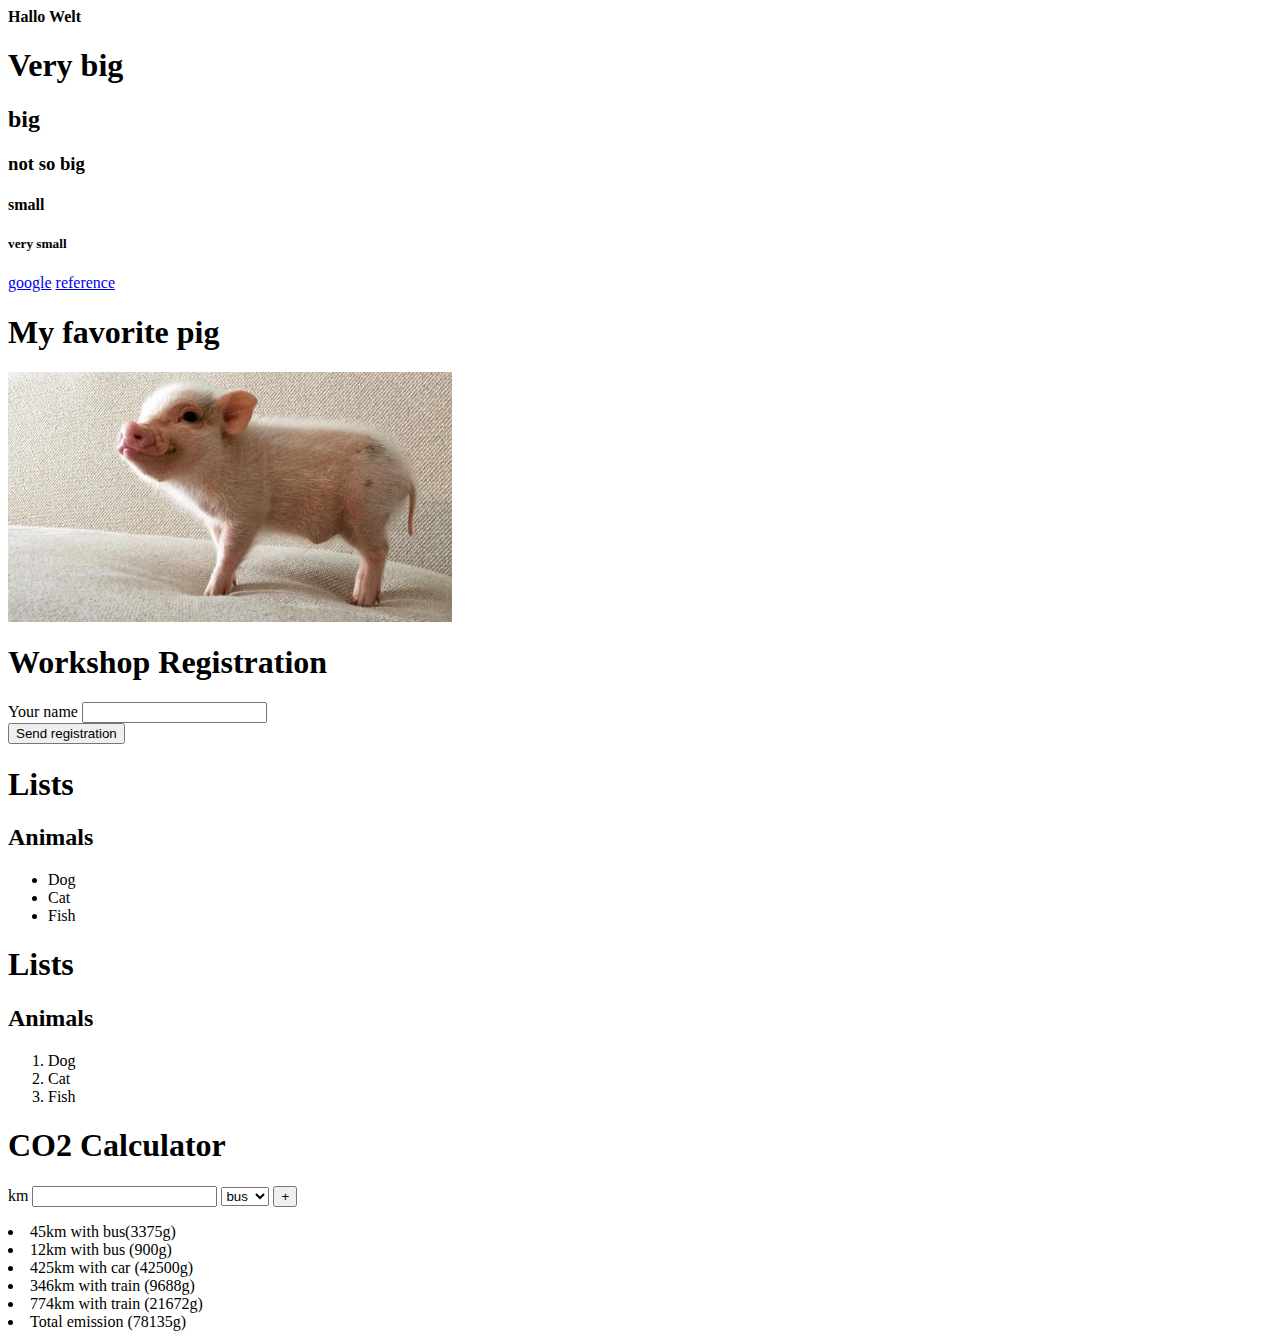
<file: index.html>
<b>Hallo Welt</b>

<!--ignored by the browser (notice)-->

<html>
    <body>
<h1>Very big</h1>
<h2>big</h2>
<h3>not so big</h3>
<h4>small</h4>
<h5>very small</h5>

<a href="http:www.google.de">google</a>

<a href="reference.html">reference</a>

<h1>My favorite pig</h1>
<img alt ="tilda, das hausschwein" height="250px" title="Tilda, das Hausschwein" src="schweinchen.jpg"><img>
</body>
</html>

<form>
    <h1>Workshop Registration</h1>
    <label for="name">Your name</label>
    <input type="text" id="name">
    <br/>
    <button> Send registration </button>
</form>

<form>
    <h1>Lists</h1>
    <h2>Animals</h2>
    <ul>
        <li>Dog</li>
        <li>Cat</li>
        <li>Fish</li>
    </ul>
</form>

<form>
        <h1>Lists</h1>
        <h2>Animals</h2>
        <ol>
            <li>Dog</li>
            <li>Cat</li>
            <li>Fish</li>
        </ol>
    </form>

    <html>
        <body>
                <form>
                        <h1>CO2 Calculator</h1>
                        <label for="km">km</label>
                        <input type="text" id="name">
                        <label for="transportation"></label>
                        <select id="transportation">
                            <option value="bus">bus</option>
                            <option value="car">car</option>
                            <option value="train">train</option>
                            </select>
                        <button> + </button>
                    </form>
            <li>45km with bus(3375g)</li>
            <li>12km with bus (900g)</li>
            <li>425km with car (42500g)</li>
            <li>346km with train (9688g)</li>
            <li>774km with train (21672g)</li>
            <li>Total emission (78135g)</li>
        </body>
    </html>
</file>
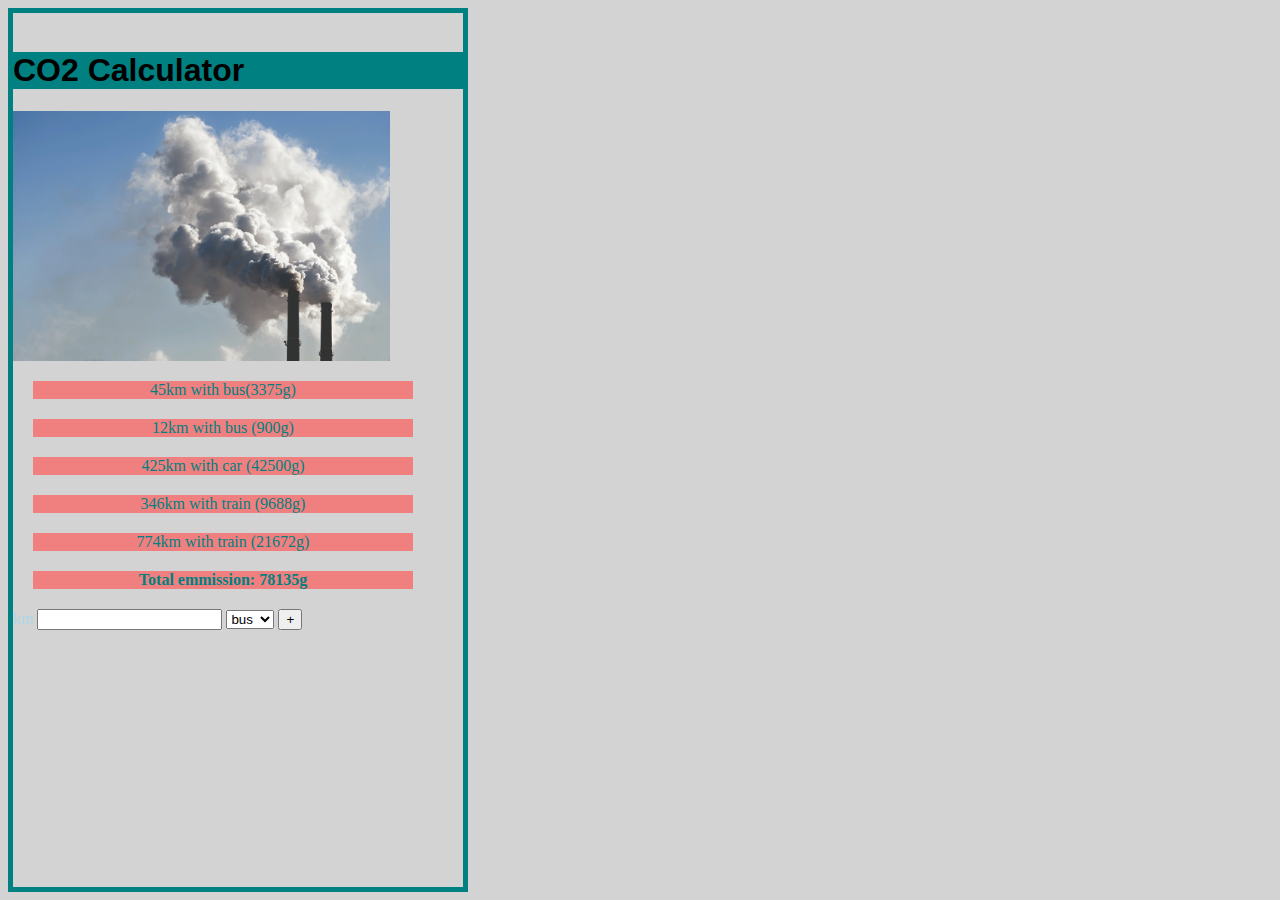
<file: co2.html>
<html>
    <head>
        <title></title>
        <link rel="stylesheet" href="stylesheet.css">
    </head>
        <body class="box">
                        <br>
                        <h1 id="headline">CO2 Calculator</h1>
                        <img id="bild" alt ="abgase" height="250px" title="Abgase" src="abgase.jpg"><img>
                <form>
                        <section>
                                45km with bus(3375g)
                        </section>
                        <section>
                                12km with bus (900g)
                        </section>
                        <section>
                                425km with car (42500g)
                        </section>
                        <section>
                                346km with train (9688g)
                        </section>
                        <section>
                                774km with train (21672g)
                        </section>
                        <section>
                                <b>Total emmission: 78135g</b>
                        </section>
                        <label for="km">km</label>
                        <input type="text" id="name">
                        <label for="transportation"></label>
                        <select id="transportation">
                            <option value="bus">bus</option>
                            <option value="car">car</option>
                            <option value="train">train</option>
                            </select>
                        <button> + </button>
                    </form>
            </body>
        </html>
        </body>
    </html>
</file>
<file: stylesheet.css>
body {background: grey; color: lightblue;}

section {
    margin: 20px;
    background: lightcoral; 
    width: 380px; 
    text-align:center;
    font-size: medium;
    color: teal;
}

.box {border: 5px solid teal;
    background: lightgrey;
    width: 450px;}

#headline {
    font-family: "Arial";
background-color: teal;
color: black;}

#bild 
{text-align:center}
</file>
